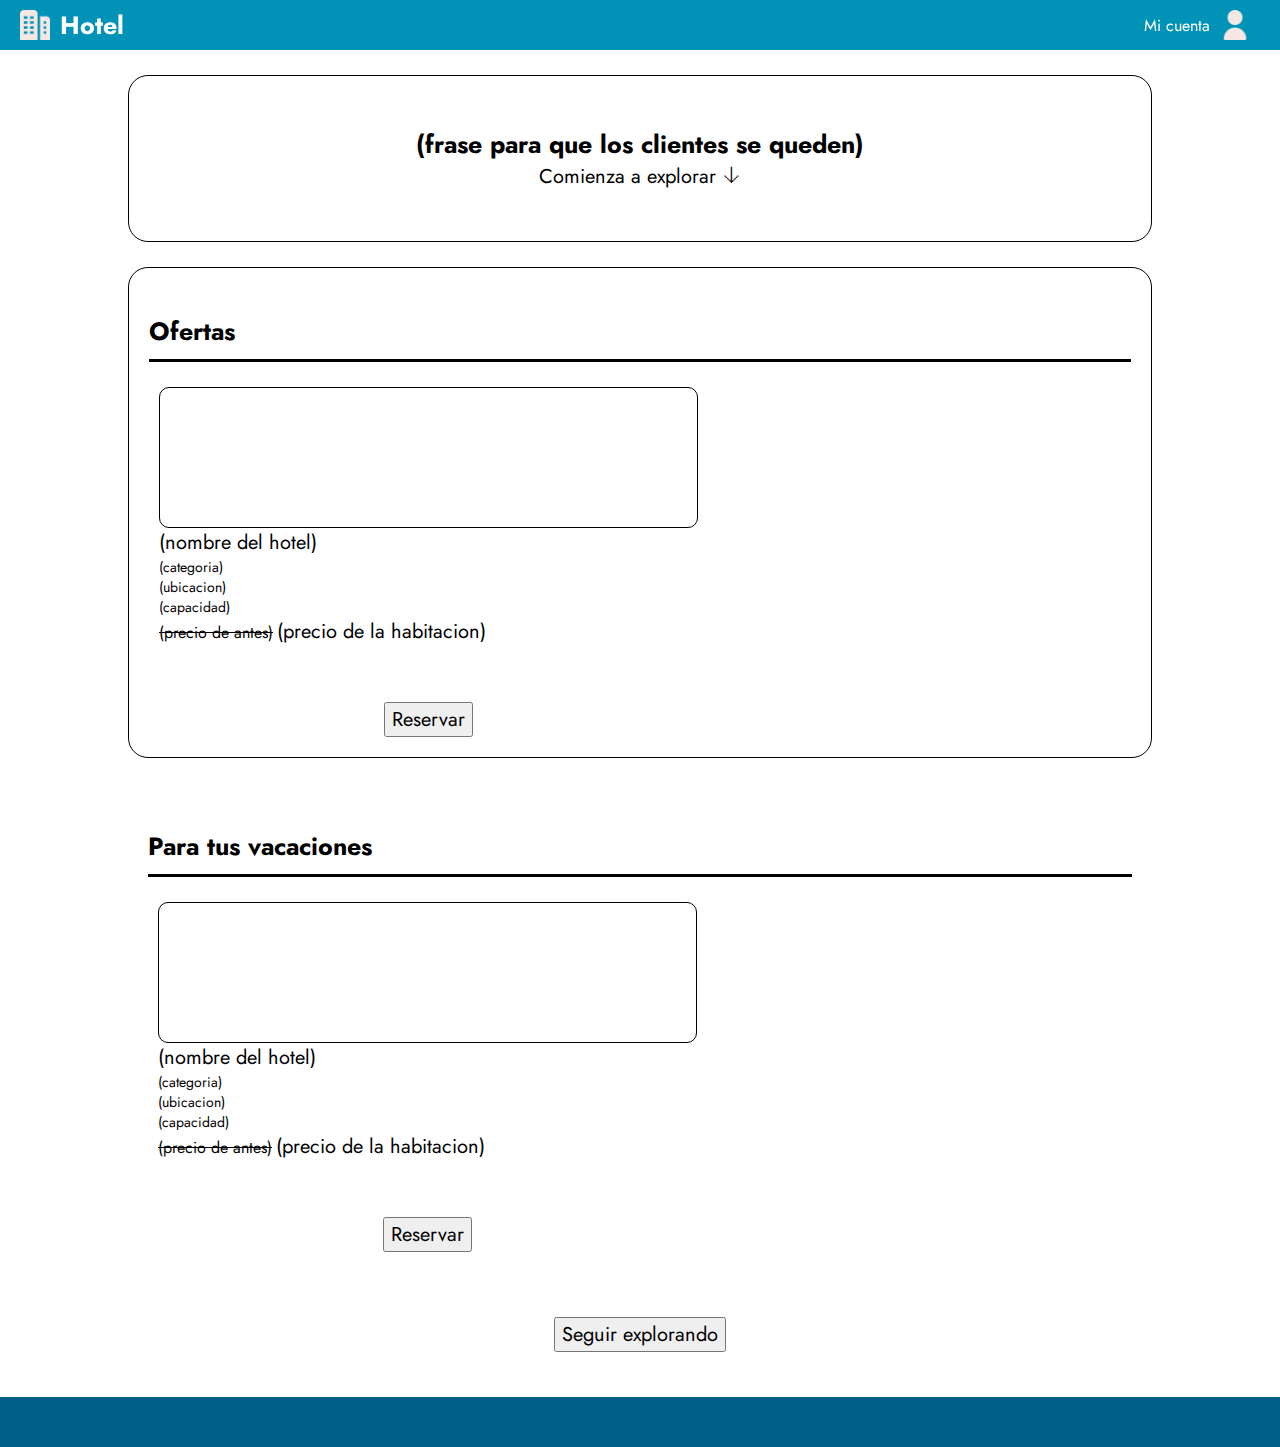
<file: index.html>
<!DOCTYPE html>
<html lang="en">

<head>
    <link rel="stylesheet" href="style/general.css">
    <link rel="stylesheet" href="style/principal.css">
    <link rel="shortcut icon" href="icons/building.png" type="image/x-icon">
    <title> Hotel - Pagina Principal</title>
</head>

<body>
    <!-- Este es un mensaje que estara oculto hasta que se presione un boton -->
    <div id="contenedor-mensaje">
        <div class="confirmar">
            <span id="mensaje" class="fuente-general fuente-grande"> Debes iniciar sesion para guardar reservaciones </span> <br>
            <div class="btn-habitacion">
                <button type="button" id="btn-continuar" class="fuente-general fuente-media">Continuar explorando</button>
                <a id="ir-a" href="html/sesion.html">
                    <button type="button" id="btn-reservaciones" class="fuente-general fuente-media">Iniciar sesion</button>
                </a>
            </div>
        </div>
    </div>
    <!-- Fin del contenedor oculto -->
    <header id="header">
        <a href="index.html" class="logo-hotel icono-header">
            <div class="img-header img-logo"></div>
            <span class="fuente-general fuente-titulos"> Hotel </span>
        </a>
        <!-- Este icono estara oculto hasta que se inicie sesion -->
        <a href="html/reservas.html" id="carrito-res" class="icono-header">
            <span class="fuente-general fuente-media"> Mis reservaciones</span>
            <div class="img-header img-reservas"></div>
        </a>
        <!-- Fin -->
        <a href="html/sesion.html" id="icono-sesion" class="iniciar-sesion icono-header">
            <span class="fuente-general fuente-media"> Mi cuenta </span>
            <div class="img-header img-sesion"></div>
        </a>
    </header>
    <main id="main">
        <div class="cuerpo-pagina">
            <div class="contenedor-especial">
                <div class="frase-contenedor">
                    <span class="fuente-general fuente-titulos"> (frase para que los clientes se queden) </span> <br>
                    <span class="fuente-general fuente-grande"> Comienza a explorar 🡣</span>
                </div>
            </div>
            <div class="contenedor-especial">
                <p class="contenedor-titulo fuente-general fuente-titulos">Ofertas</p>
                <div class="contenedor-habitaciones">
                    <div class="habitacion-especial">
                        <div class="img-habitacion"></div>
                        <div class="txt-habitacion">
                            <span class="hbt-titulo fuente-general fuente-grande">(nombre del hotel)</span> <br>
                            <span class="hbt-detalle fuente-general fuente-peque">(categoria)</span> <br>
                            <span class="hbt-detalle fuente-general fuente-peque">(ubicacion)</span> <br>
                            <span class="hbt-detalle fuente-general fuente-peque">(capacidad)</span> <br>
                            <span class="hbt-precio-antes fuente-general fuente-media">(precio de antes)</span>
                            <span class="hbt-precio-despues fuente-general fuente-grande">(precio de la
                                habitacion)</span>
                        </div>
                        <div class="btn-habitacion">
                            <button type="button" id="reservar-hbt-1"
                                class="btn-reservar fuente-general fuente-grande">Reservar</button>
                        </div>
                    </div>
                </div>
            </div>
            <div class="contenedor-general">
                <p class="contenedor-titulo fuente-general fuente-titulos">Para tus vacaciones</p>
                <div class="contenedor-habitaciones">
                    <div class="habitacion-especial">
                        <div class="img-habitacion"></div>
                        <div class="txt-habitacion">
                            <span class="hbt-titulo fuente-general fuente-grande">(nombre del hotel)</span> <br>
                            <span class="hbt-detalle fuente-general fuente-peque">(categoria)</span> <br>
                            <span class="hbt-detalle fuente-general fuente-peque">(ubicacion)</span> <br>
                            <span class="hbt-detalle fuente-general fuente-peque">(capacidad)</span> <br>
                            <span class="hbt-precio-antes fuente-general fuente-media">(precio de antes)</span>
                            <span class="hbt-precio-despues fuente-general fuente-grande">(precio de la
                                habitacion)</span>
                        </div>
                        <div class="btn-habitacion">
                            <button type="button" id="reservar-hbt-2"
                                class="btn-reservar fuente-general fuente-grande">Reservar</button>
                        </div>
                    </div>
                </div>
            </div>
            <div class="contenedor-general contenedor-oculto">
                <p class="contenedor-titulo fuente-general fuente-titulos">Para las familias</p>
                <div class="contenedor-habitaciones">
                    <div class="habitacion-especial">
                        <div class="img-habitacion"></div>
                        <div class="txt-habitacion">
                            <span class="hbt-titulo fuente-general fuente-grande">(nombre del hotel)</span> <br>
                            <span class="hbt-detalle fuente-general fuente-peque">(categoria)</span> <br>
                            <span class="hbt-detalle fuente-general fuente-peque">(ubicacion)</span> <br>
                            <span class="hbt-detalle fuente-general fuente-peque">(capacidad)</span> <br>
                            <span class="hbt-precio-antes fuente-general fuente-media">(precio de antes)</span>
                            <span class="hbt-precio-despues fuente-general fuente-grande">(precio de la
                                habitacion)</span>
                        </div>
                        <div class="btn-habitacion">
                            <button type="button" id="reservar-hbt-3"
                                class="btn-reservar fuente-general fuente-grande">Reservar</button>
                        </div>
                    </div>
                </div>
            </div>
            <div class="contenedor-general contenedor-oculto">
                <p class="contenedor-titulo fuente-general fuente-titulos">Con vistas hermosas</p>
                <div class="contenedor-habitaciones">
                    <div class="habitacion-especial">
                        <div class="img-habitacion"></div>
                        <div class="txt-habitacion">
                            <span class="hbt-titulo fuente-general fuente-grande">(nombre del hotel)</span> <br>
                            <span class="hbt-detalle fuente-general fuente-peque">(categoria)</span> <br>
                            <span class="hbt-detalle fuente-general fuente-peque">(ubicacion)</span> <br>
                            <span class="hbt-detalle fuente-general fuente-peque">(capacidad)</span> <br>
                            <span class="hbt-precio-antes fuente-general fuente-media">(precio de antes)</span>
                            <span class="hbt-precio-despues fuente-general fuente-grande">(precio de la
                                habitacion)</span>
                        </div>
                        <div class="btn-habitacion">
                            <button type="button" id="reservar-hbt-4"
                                class="btn-reservar fuente-general fuente-grande">Reservar</button>
                        </div>
                    </div>
                </div>
            </div>
            <div class="contenedor-general">
                <div id="div-vermas" class="btn-habitacion">
                    <button type="button" id="btn-vermas" class="fuente-general fuente-grande">Seguir
                        explorando</button>
                </div>
            </div>
        </div>
    </main>
    <footer id="footer"></footer>
    <script src="scripts/general.js"></script>
    <script src="scripts/index.js"></script>
</body>

</html>
</file>
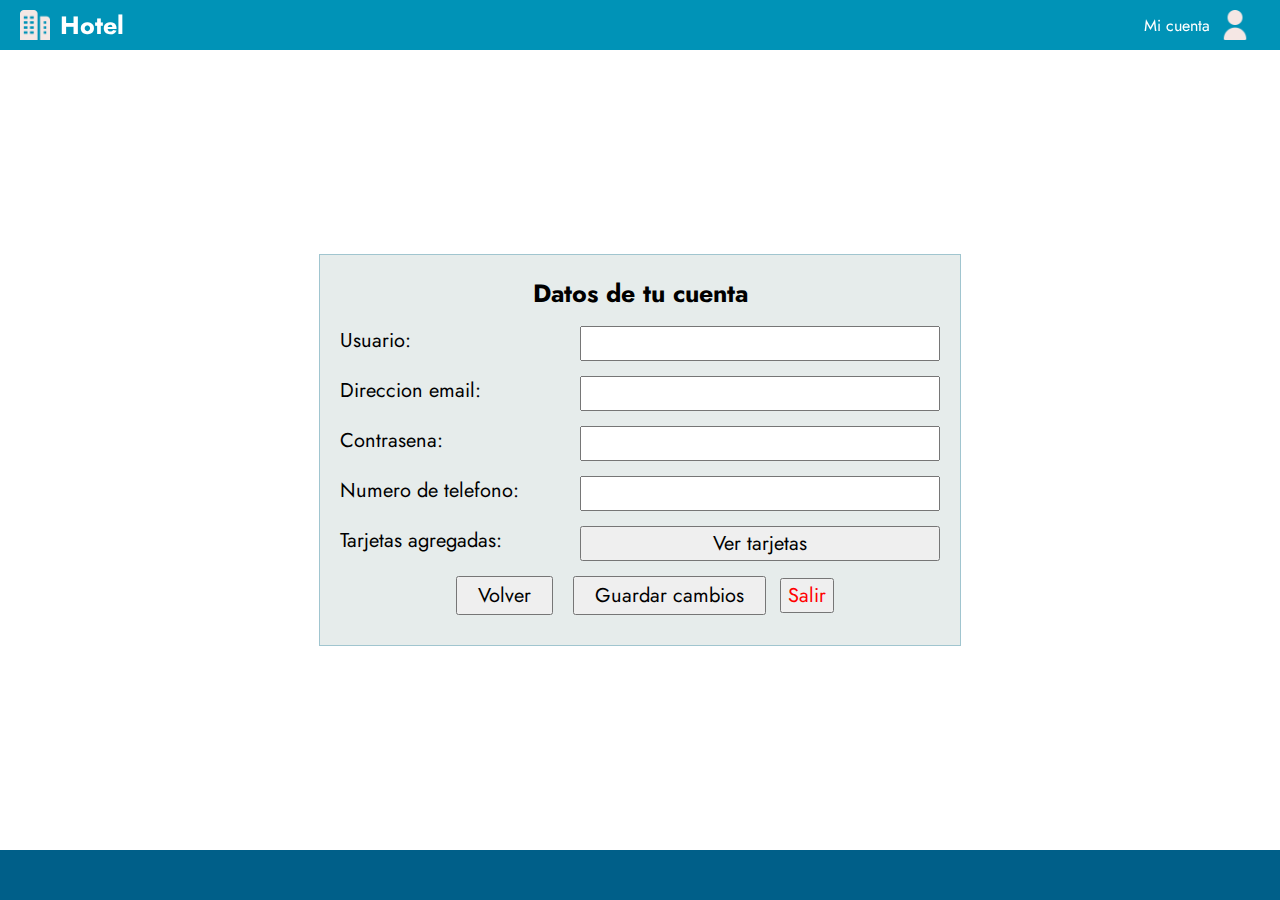
<file: html/cuenta.html>
<!DOCTYPE html>
<html lang="en">

<head>
    <link rel="stylesheet" href="../style/general.css">
    <link rel="stylesheet" href="../style/cuenta.css">
    <link rel="shortcut icon" href="../icons/building.png" type="image/x-icon">
    <title>Hotel - Mi cuenta</title>
</head>

<body>
    <div id="espacio-tarjetas">
        <div class="contenedor-tarjetas">
            <span class="fuente-general fuente-titulos">Tarjetas registradas</span>
            <div id="lista-tarjetas">
                <span id="tarjeta-vacio" class="tarjeta fuente-general fuente-grande">No hay tarjetas registradas</span>
                <!--
                <p class="tarjeta"> El ID se le asigna al momento de guardar
                    <span class="fuente-general fuente-grande">
                        No. 1234123412341234
                        <button class="btn-eliminar fuente-general fuente-media">Eliminar</button>
                    </span>
                </p>
                -->
            </div>
            <button id="btn-volver" type="button" class="fuente-general fuente-grande"> Volver </button>
        </div>
    </div>
    <header id="header">
        <a href="../index.html" class="logo-hotel icono-header">
            <div class="img-header img-logo"></div>
            <span class="fuente-general fuente-titulos"> Hotel </span>
        </a>
        <!-- Este icono estara oculto hasta que se inicie sesion -->
        <a href="reservas.html" id="carrito-res" class="icono-header">
            <span class="fuente-general fuente-media"> Mis reservaciones</span>
            <div class="img-header img-reservas"></div>
        </a>
        <!-- Fin -->
        <a href="sesion.html" id="icono-sesion" class="iniciar-sesion icono-header">
            <span class="fuente-general fuente-media"> Mi cuenta </span>
            <div class="img-header img-sesion"></div>
        </a>
    </header>
    <main id="main">
        <div class="contenedor-formulario">
            <div class="todos-datos">
                <span class="fuente-general fuente-titulos">Datos de tu cuenta</span>
                <div id="formulario">
                    <label class="fuente-general fuente-grande" for="">Usuario: </label>
                    <input id="in-usuario" class="fuente-general fuente-grande" type="text">
                    <label class="fuente-general fuente-grande" for="">Direccion email: </label>
                    <input id="in-correo" class="fuente-general fuente-grande" type="text">
                    <label class="fuente-general fuente-grande" for="">Contrasena: </label>
                    <input id="in-pass" class="fuente-general fuente-grande" type="password">
                    <label class="fuente-general fuente-grande" for="">Numero de telefono: </label>
                    <input id="in-telefono" class="fuente-general fuente-grande" type="text">
                    <label class="fuente-general fuente-grande" for="">Tarjetas agregadas: </label>
                    <button id="ver-tarjetas" class="fuente-general fuente-grande" type="button">Ver tarjetas</button>
                </div>
                <div class="seccion-btn">
                    <a href="../index.html">
                        <button type="button" id="volver-btn" class="fuente-general fuente-grande">Volver</button>
                    </a>
                    <a>
                        <button type="button" id="guardar-btn" class="fuente-general fuente-grande" onclick="guardarCambios()">Guardar
                            cambios</button>
                        <button type="button" id="salir-btn" class="fuente-general fuente-grande" onclick="salirCuenta()"> Salir </button>
                    </a>
                </div>
            </div>
        </div>
    </main>
    <footer id="footer"></footer>
    <script src="../scripts/general.js"></script>
    <script src="../scripts/cuenta.js"></script>
</body>

</html>
</file>
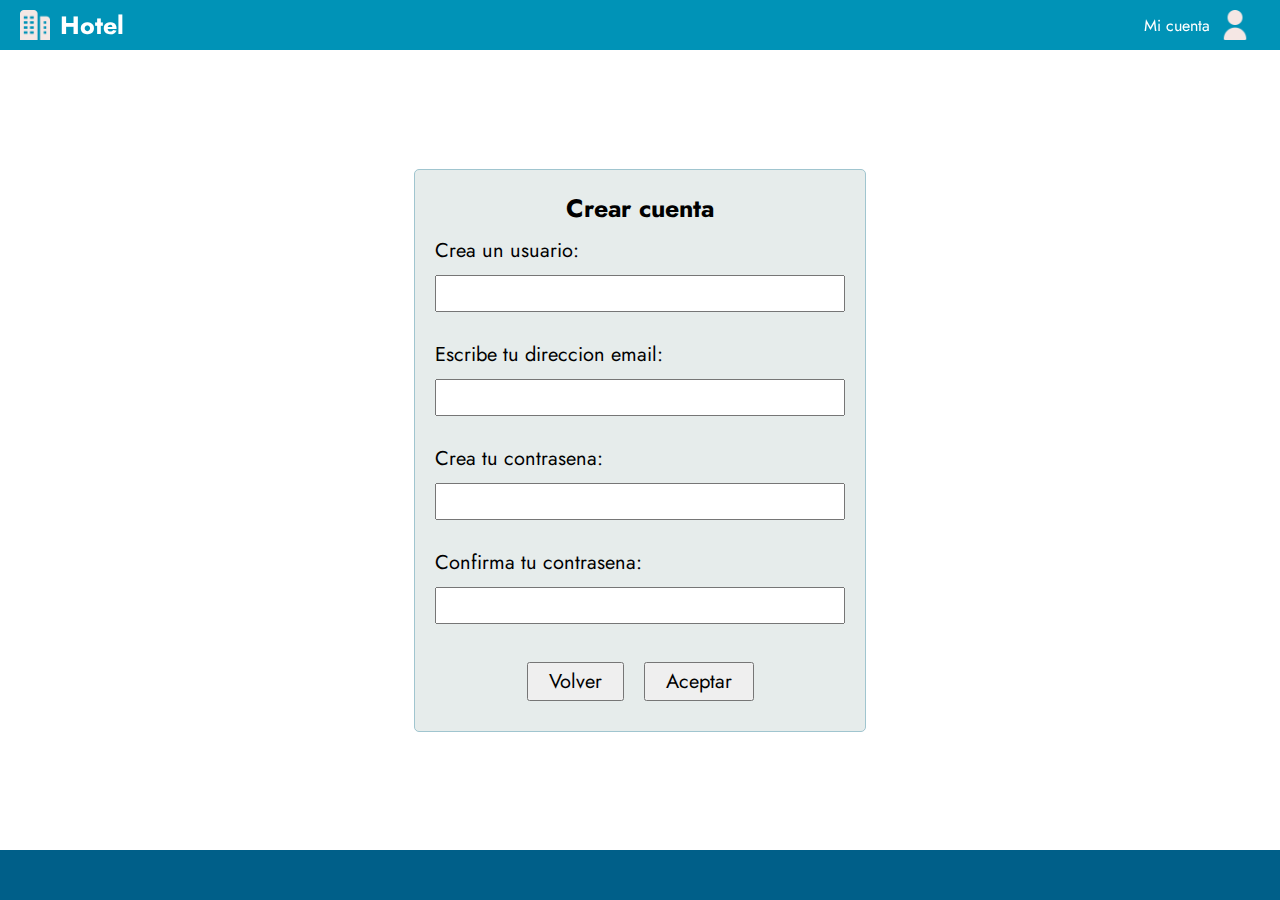
<file: html/registro.html>
<!DOCTYPE html>
<html lang="en">

<head>
    <link rel="stylesheet" href="../style/general.css">
    <link rel="stylesheet" href="../style/formulario.css">
    <title>Hotel - Crear cuenta</title>
</head>

<body>
    <header id="header">
        <a href="../index.html" class="logo-hotel icono-header">
            <div class="img-header img-logo"></div>
            <span class="fuente-general fuente-titulos"> Hotel </span>
        </a>
        <!-- Este icono estara oculto hasta que se inicie sesion -->
        <a href="reservas.html" id="carrito-res" class="icono-header">
            <span class="fuente-general fuente-media"> Mis reservaciones</span>
            <div class="img-header img-reservas"></div>
        </a>
        <!-- Fin -->
        <a href="sesion.html" class="iniciar-sesion icono-header">
            <span class="fuente-general fuente-media"> Mi cuenta </span>
            <div class="img-header img-sesion"></div>
        </a>
    </header>
    <main id="main">
        <div id="contenedor-sesion">
            <div class="contenedor-form">
                <div>
                    <span class="fuente-general fuente-titulos"> Crear cuenta </span>
                    <div class="parte-inputs">
                        <label class="fuente-general fuente-grande label-form"> Crea un usuario: </label>
                        <br>
                        <input type="text" name="usuario" id="new-usuario-txt"
                            class="input-form fuente-general fuente-media">
                        <br>
                        <span id="text-error-new-user" class="error-span fuente-general fuente-media">### Error
                            ###</span>
                        <br>
                        <label class="fuente-general fuente-grande label-form"> Escribe tu direccion email: </label>
                        <br>
                        <input type="email" name="email" id="email-txt" class="input-form fuente-general fuente-media">
                        <br>
                        <span id="text-error-email" class="error-span fuente-general fuente-media">### Error ###</span>
                        <br>
                        <label class="fuente-general fuente-grande label-form"> Crea tu contrasena: </label>
                        <br>
                        <input type="password" name="password" id="create-password-txt"
                            class="input-form fuente-general fuente-media">
                        <br>
                        <span id="text-error-pass" class="error-span fuente-general fuente-media">### Error ###</span>
                        <br>
                        <label class="fuente-general fuente-grande label-form"> Confirma tu contrasena: </label>
                        <br>
                        <input type="password" name="confirm-password" id="confirm-password-txt"
                            class="input-form fuente-general fuente-media">
                        <br>
                        <span id="text-error-confirm-pass" class="error-span fuente-general fuente-media">### Error
                            ###</span>
                        <br>
                    </div>
                    <span id="cuenta-creada" class="error-span fuente-general fuente-media"> La cuenta ha sido creada </span>
                    <div class="parte-btn">
                        <a href="sesion.html">
                            <button type="button" id="rg-cancelar-btn"
                                class="fuente-general fuente-grande">Volver</button>
                        </a>
                        <a>
                            <button type="button" id="rg-aceptar-btn"
                                class="fuente-general fuente-grande">Aceptar</button>
                        </a>
                    </div>
                </div>
            </div>
        </div>
    </main>
    <footer id="footer"></footer>
    <script src="../scripts/general.js"></script>
    <script src="../scripts/registro.js"></script>
</body>

</html>
</file>
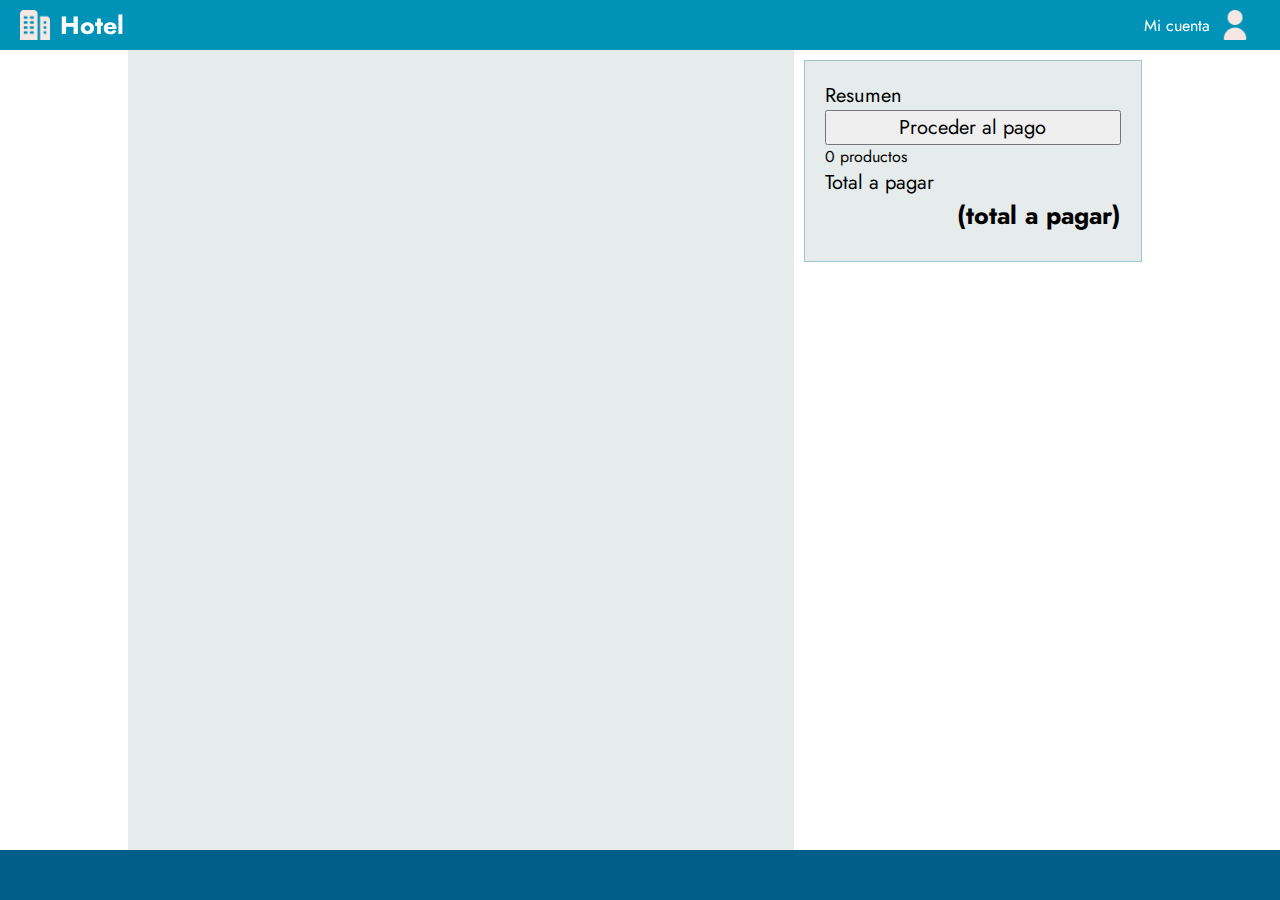
<file: html/reservas.html>
<!DOCTYPE html>
<html lang="en">

<head>
    <link rel="stylesheet" href="../style/general.css">
    <link rel="stylesheet" href="../style/reservas.css">
    <title>Hotel - Carro de reservas</title>
</head>

<body>
    <!-- Este es un mensaje que estara oculto hasta que se presione un boton -->
    <div id="contenedor-mensaje">
        <div class="confirmar">
            <div id="espacio-tarjetas">
                <!-- En caso que se agreguen tarjetas, intentare obtenerlas desde un objeto
                <button type="button" class="boton-pagar fuente-general fuente-media">(numero de tarjeta)</button>
                Los botones tendran esta estructura -->
            </div>
            <div class="btn-habitacion">
                <button type="button" id="btn-aceptar" class="fuente-general fuente-media">Cancelar</button>
                <a href="tarjeta.html">
                    <button type="button" id="btn-reservaciones" class="fuente-general fuente-media">Agregar
                        tarjeta</button>
                </a>
            </div>
        </div>
    </div>
    <!-- Fin del contenedor oculto -->
    <header id="header">
        <a href="../index.html" class="logo-hotel icono-header">
            <div class="img-header img-logo"></div>
            <span class="fuente-general fuente-titulos"> Hotel </span>
        </a>
        <!-- Este icono estara oculto hasta que se inicie sesion -->
        <a href="reservas.html" id="carrito-res" class="icono-header">
            <span class="fuente-general fuente-media"> Mis reservaciones</span>
            <div class="img-header img-reservas"></div>
        </a>
        <!-- Fin -->
        <a href="sesion.html" id="icono-sesion" class="iniciar-sesion icono-header">
            <span class="fuente-general fuente-media"> Mi cuenta </span>
            <div class="img-header img-sesion"></div>
        </a>
    </header>
    <main id="main">
        <div id="contenedor-resumen">
            <div class="registro-reservas">
                <!-- Si no hay nada en reservaciones -->
                <div id="mensaje-reserva-vacio">
                    <span class="fuente-general fuente-grande">Aun no has agregado nada a tus reservas</span> <br>
                    <a href="../index.html">
                        <button class="fuente-general fuente-grande"> Agregar habitaciones </button>
                    </a>
                </div>
                <!-- Fin de esto -->
                <!-- El plan es que cada una de estas cosas salga de un objeto -->
                <!-- Los divs tienen diferentes id's -->
                <!--
                <div class="reserva">
                    <div class="img-reserva"></div>
                    <div class="txt-reserva">
                        <span class="titulo-reserva fuente-general fuente-grande"> (nombre de la habitacion) </span>
                        <span class="detalle-reserva fuente-general fuente-media"> (categoria) </span>
                        <span class="detalle-reserva fuente-general fuente-media"> (ubicacion) </span>
                        <span class="detalle-reserva fuente-general fuente-media"> (capacidad) </span>
                        <span class="precio-reserva fuente-general fuente-grande"> <button id="eliminar-reserva"
                                class="fuente-general fuente-peque">Eliminar</button> (precio) </span>
                    </div>
                </div>
                -->
            </div>
            <div class="registro-total">
                <span class="fuente-general fuente-grande">Resumen</span>
                <button id="btn-pagar" class="fuente-general fuente-grande">Proceder al pago</button>
                <span id="cantidad-productos" class="fuente-general fuente-media">0 productos</span>
                <span class="fuente-general fuente-grande">Total a pagar</span>
                <span id="total-pagar" class="fuente-general fuente-titulos"> (total a pagar) </span>
            </div>
        </div>
    </main>
    <footer id="footer"></footer>
    <script src="../scripts/general.js"></script>
    <script src="../scripts/reservas.js"></script>
</body>

</html>
</file>
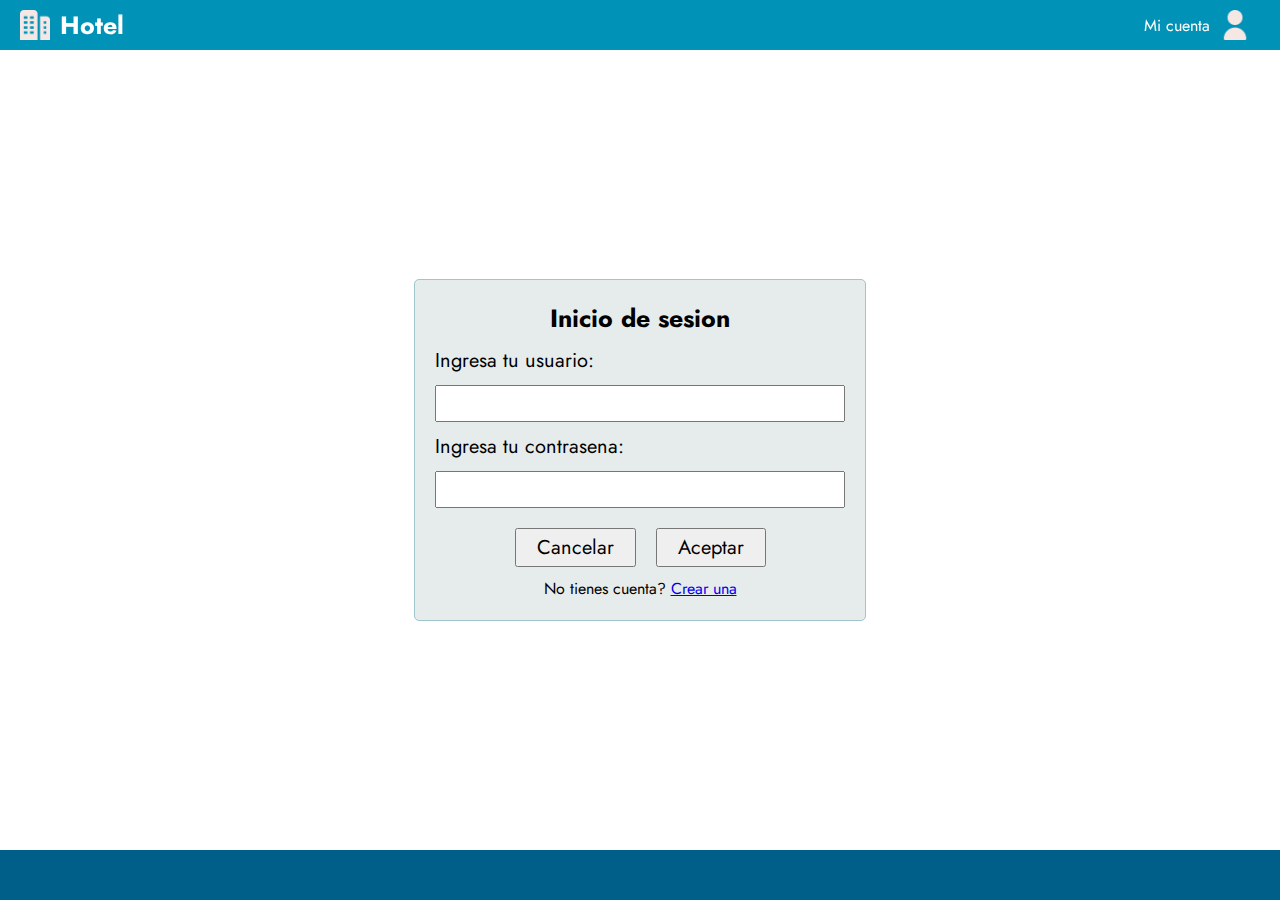
<file: html/sesion.html>
<!DOCTYPE html>
<html lang="en">

<head>
    <link rel="stylesheet" href="../style/general.css">
    <link rel="stylesheet" href="../style/formulario.css">
    <title>Hotel - Inicio de Sesion</title>
</head>

<body>
    <header id="header">
        <a href="../index.html" class="logo-hotel icono-header">
            <div class="img-header img-logo"></div>
            <span class="fuente-general fuente-titulos"> Hotel </span>
        </a>
        <!-- Este icono estara oculto hasta que se inicie sesion -->
        <a href="reservas.html" id="carrito-res" class="icono-header">
            <span class="fuente-general fuente-media"> Mis reservaciones</span>
            <div class="img-header img-reservas"></div>
        </a>
        <!-- Fin -->
        <a href="sesion.html" id="icono-sesion" class="iniciar-sesion icono-header">
            <span class="fuente-general fuente-media"> Mi cuenta </span>
            <div class="img-header img-sesion"></div>
        </a>
    </header>
    <main id="main">
        <div id="contenedor-sesion">
            <div class="contenedor-form">
                <form action="">
                    <span class="fuente-general fuente-titulos"> Inicio de sesion </span>
                    <div class="parte-inputs">
                        <label class="fuente-general fuente-grande label-form">Ingresa tu usuario: </label>
                        <br>
                        <input type="text" name="usuario" id="usuario-txt"
                            class="input-form fuente-general fuente-media">
                        <br>
                        <label class="fuente-general fuente-grande label-form"> Ingresa tu contrasena: </label>
                        <br>
                        <input type="password" name="password" id="password-txt"
                            class="input-form fuente-general fuente-media">
                        <br>
                    </div>
                    <span id="text-error" class="error-span fuente-general fuente-media">### Error ###</span>
                    <div class="parte-btn">
                        <a href="../index.html">
                            <button type="button" id="cancelar-btn"
                                class="fuente-general fuente-grande">Cancelar</button>
                        </a>
                        <button type="button" id="aceptar-btn" class="fuente-general fuente-grande">Aceptar</button>
                    </div>
                    <span class="fuente-general fuente-media">No tienes cuenta? <a href="registro.html"> Crear una
                        </a></span>
                </form>
            </div>
        </div>
    </main>
    <footer id="footer"></footer>
    <script src="../scripts/general.js"></script>
    <script src="../scripts/sesion.js"></script>
</body>

</html>
</file>
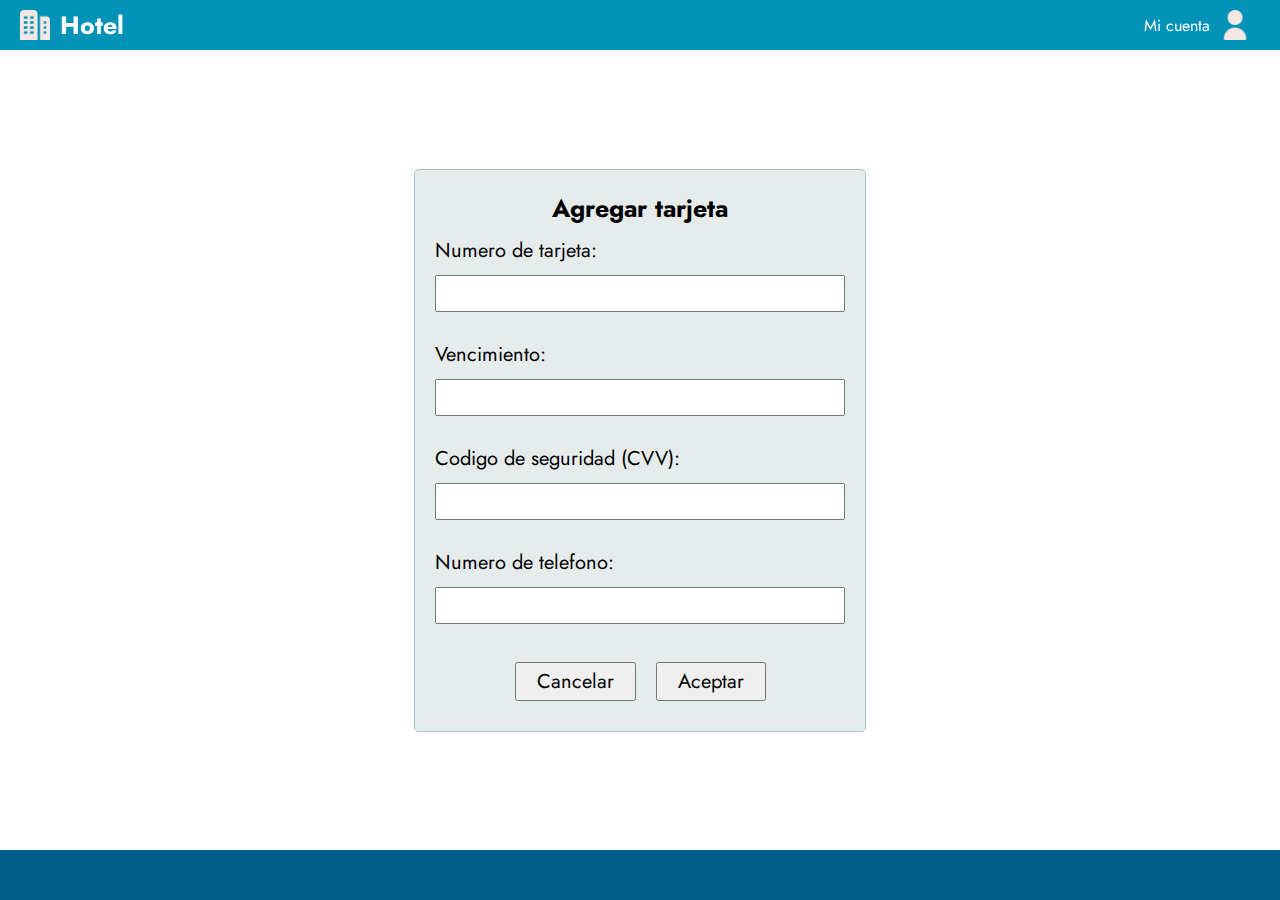
<file: html/tarjeta.html>
<!DOCTYPE html>
<html lang="en">

<head>
    <link rel="stylesheet" href="../style/general.css">
    <link rel="stylesheet" href="../style/formulario.css">
    <title>Hotel - Crear cuenta</title>
</head>

<body>
    <header id="header">
        <a href="../index.html" class="logo-hotel icono-header">
            <div class="img-header img-logo"></div>
            <span class="fuente-general fuente-titulos"> Hotel </span>
        </a>
        <!-- Este icono estara oculto hasta que se inicie sesion -->
        <a href="reservas.html" id="carrito-res" class="icono-header">
            <span class="fuente-general fuente-media"> Mis reservaciones</span>
            <div class="img-header img-reservas"></div>
        </a>
        <!-- Fin -->
        <a href="sesion.html" class="iniciar-sesion icono-header">
            <span class="fuente-general fuente-media"> Mi cuenta </span>
            <div class="img-header img-sesion"></div>
        </a>
    </header>
    <main id="main">
        <div id="contenedor-sesion">
            <div class="contenedor-form">
                <form action="">
                    <span class="fuente-general fuente-titulos"> Agregar tarjeta </span>
                    <div class="parte-inputs">
                        <label class="fuente-general fuente-grande label-form"> Numero de tarjeta: </label>
                        <br>
                        <input type="text" name="numbercard" id="numbercard-txt"
                            class="input-form fuente-general fuente-media">
                        <br>
                        <span id="text-error-card" class="error-span fuente-general fuente-media">### Error ###</span>
                        <br>
                        <label class="fuente-general fuente-grande label-form"> Vencimiento: </label>
                        <br>
                        <input type="text" name="vencimiento" id="vencimiento-txt"
                            class="input-form fuente-general fuente-media">
                        <br>
                        <span id="text-error-vencimiento" class="error-span fuente-general fuente-media">### Error
                            ###</span>
                        <br>
                        <label class="fuente-general fuente-grande label-form"> Codigo de seguridad (CVV): </label>
                        <br>
                        <input type="text" name="cvv" id="cvv-txt" class="input-form fuente-general fuente-media">
                        <br>
                        <span id="text-error-cvv" class="error-span fuente-general fuente-media">### Error ###</span>
                        <br>
                        <label class="fuente-general fuente-grande label-form"> Numero de telefono: </label>
                        <br>
                        <input type="tel" name="telefono" id="telefono-txt"
                            class="input-form fuente-general fuente-media">
                        <br>
                        <span id="text-error-tel" class="error-span fuente-general fuente-media">### Error ###</span>
                        <br>
                    </div>
                    <div class="parte-btn">
                        <a href="reservas.html">
                            <button type="button" id="tr-cancelar-btn"
                                class="fuente-general fuente-grande">Cancelar</button>
                        </a>
                        <button type="button" id="tr-aceptar-btn" class="fuente-general fuente-grande">Aceptar</button>
                    </div>
                </form>
            </div>
        </div>
    </main>
    <footer id="footer"></footer>
    <script src="../scripts/general.js"></script>
    <script src="../scripts/tarjeta.js"></script>
</body>

</html>
</file>
<file: style/general.css>
body {
    margin: 0;
    display: grid;
    grid-template-rows: auto 1fr auto;
    min-height: 100vh;
}

/*Esto se va a repetir en todas las paginas de html*/
@font-face {
    font-family: "Jost-Regular";
    src: url(../fonts/Jost-Regular.ttf);
}

@font-face {
    font-family: "Jost-Bold";
    src: url(../fonts/Jost-Bold.ttf);
}

.fuente-general {
    font-family: "Jost-Regular";
}

.fuente-titulos {
    font-family: "Jost-Bold";
    font-size: 25px;
}

.fuente-peque {
    font-size: 14px;
}

.fuente-media {
    font-size: 16px;
}

.fuente-grande {
    font-size: 20px;
}

#header {
    background-color: #0093b7;
    height: 50px;

    position: sticky;
    top: 0;

    display: flex;
    justify-content: center;
    align-items: center;
}

.img-header {
    width: 30px;
    height: 30px;
    background-size: cover;
}

.icono-header {
    color: #FFF;
    text-decoration: none;
    position: fixed;
    display: flex;
    align-items: center;
}

.logo-hotel {
    left: 20px;
}

.img-logo {
    margin-right: 10px;
    background-image: url(../icons/building.png);
}

#carrito-res {
    display: none;
    right: 170px;
}

.img-reservas {
    margin-left: 10px;
    background-image: url(../icons/shopping-cart-buyer.png);
}

.iniciar-sesion {
    right: 30px;
}

.img-sesion {
    margin-left: 10px;
    background-image: url(../icons/user.png);
}

/* Esta propiedad sera para todos los main de todos los html */
#main {
    flex: 1;
    display: flex;
    justify-content: center;
}

#footer {
    background-color: #005f89;
    height: 50px;
}

/* A partir de aqui todo es propio del html - index*/
</file>
<file: style/principal.css>
/*Mensaje oculto, aparecera cuando se le clic a algun boton de 'Reservar'*/
#contenedor-mensaje {
    border: 1px solid black;
    width: 100%;
    height: 100%;
    position: fixed;
    display: none;
    /*Originalmente es flex*/
    justify-content: center;
    align-items: center;
}

.confirmar {
    border: 1px solid black;
    background-color: #FFF;
    width: 50%;
    padding: 40px 30px;
    border-radius: 10px;
    text-align: center;
    display: flex;
    flex-direction: column;
    justify-content: center;
}

/*Estilos para el resto de la pagina*/
.cuerpo-pagina {
    width: 80%;
}

.contenedor-especial {
    border: 1px solid black;
    border-radius: 20px;
    padding: 20px 20px;
    margin: 25px 0;
}

.contenedor-titulo {
    border-bottom: 3px solid black;
    padding-bottom: 10px;
}

.contenedor-habitaciones {
    height: 350px;
    display: grid;
    grid-template-columns: auto auto auto;
}

.habitacion-especial {
    margin: 0 10px;
    display: flex;
    flex-direction: column;
}

.img-habitacion {
    border: 1px solid black;
    border-radius: 10px;
    height: 40%;
}

.txt-habitacion {
    height: 50%;
}

.btn-habitacion {
    height: 10%;
    display: flex;
    justify-content: center;
}

.hbt-precio-antes {
    text-decoration: line-through;
}

.frase-contenedor {
    margin: 30px 0;
    text-align: center;
}

.contenedor-general {
    padding: 20px 20px;
    margin: 25px 0;
}

/*Apareceran una vez se presione el boton de 'Seguir explorando'*/
.contenedor-oculto {
    display: none;
}

#btn-continuar, #btn-reservaciones{
    margin: 0 10px;
}
</file>
<file: style/cuenta.css>
.contenedor-formulario{
    width: 80%;
    display: flex; /*flex*/
    justify-content: center;
    align-items: center;
}

.todos-datos{
    width: 600px;
    padding: 20px;
    border: 1px solid #a0c5cf;
    text-align: center;
    background-color: #e6eceb;;
}

#formulario{
    display: grid;
    grid-template-columns: 40% 60%;
    grid-template-rows: auto auto auto auto auto;
    row-gap: 15px;
    text-align: left;
    margin: 15px 0;
}

.seccion-btn{
    margin: 10px 0;
    display: flex;
    justify-content: center;
}

#volver-btn, #guardar-btn{
    padding: 3px 20px;
    margin: 0 10px;
}

/*Contenedor oculto, es para cuando presionen 'ver tarjetas'*/
#espacio-tarjetas{
    position: fixed;
    width: 100%;
    height: 100%;
    display: none; /*flex*/
    justify-content: center;
    align-items: center;
}

.contenedor-tarjetas{
    border: 1px solid #a0c5cf;
    background-color: #e6eceb;
    border-radius: 10px;
    display: flex;
    flex-direction: column;
    align-items: center;
    padding: 40px;
}

#lista-tarjetas{
    display: flex;
    flex-direction: column;
    justify-content: center;
    align-items: center;
}

.tarjeta{
    margin: 10px 0;
}

.btn-eliminar{
    margin: 0 10px;
}

#salir-btn{
    color: red;
}
</file>
<file: style/formulario.css>
/* Puede que todo esto se repita en los otros formularios */
#contenedor-sesion{
    width: 80%;
    display: flex;
    justify-content: center;
    align-items: center;

    margin: 50px 0;
}

.contenedor-form{
    border: 1px solid #a0c5cf;
    border-radius: 5px;
    text-align: center;
    padding: 20px;
    background-color: #e6eceb;
}

.parte-inputs{
    text-align: left;
    margin: 10px 0;
}

.input-form{
    width: 400px;
    padding: 5px 3px;
    margin: 10px 0;
}

.parte-btn{
    margin: 10px 0;
    display: flex;
    justify-content: center;
}

/*El nombre lo dice*/
.error-span{
    display: none;
    color: red;
}

#cancelar-btn, #aceptar-btn, #rg-cancelar-btn, #rg-aceptar-btn, #tr-cancelar-btn, #tr-aceptar-btn{
    padding: 3px 20px;
    margin: 0 10px;
}

/*Puede que sea lo mismo en todos los formularios*/
</file>
<file: style/reservas.css>
#contenedor-resumen{
    width: 80%;
    display: grid;
    grid-template-columns: auto 35%;
}

#mensaje-reserva-vacio{
    margin-top: 50px;
    text-align: center;
    display: none;
}

.registro-reservas{
    background-color: #e6eceb;
}

.registro-total{
    border: 1px solid #a0c5cf;
    background-color: #e6eceb;
    margin: 10px 10px;
    height: 160px;
    display: flex;
    flex-direction: column;
    padding: 20px;
}

#total-pagar{
    text-align: right;
}

.reserva{
    border: 1px solid #a0c5cf;
    background-color: #FFF;
    margin: 10px;
    display: grid; /*Es grid*/
    grid-template-columns: 40% auto;
}

.img-reserva{
    border-right: 1px solid #a0c5cf;    
}

.txt-reserva{
    margin: 20px;
    flex: 1;
    display: flex;
    flex-direction: column;
}

.precio-reserva{
    text-align: right;
}

#contenedor-mensaje{
    width: 100%;
    height: 100%;
    position: fixed;
    display: none; /*Original es flex*/
    justify-content: center;
    align-items: center;
}

.confirmar{
    border: 1px solid #a0c5cf;
    background-color: #FFF;
    padding: 50px;
    text-align: center;
    backdrop-filter: blur(50px);
}

.btn-habitacion{
    margin: 10px 0;
}

#espacio-tarjetas{
    display: flex;
    flex-direction: column;

    button{
        margin-bottom: 10px;
    }
}
</file>
